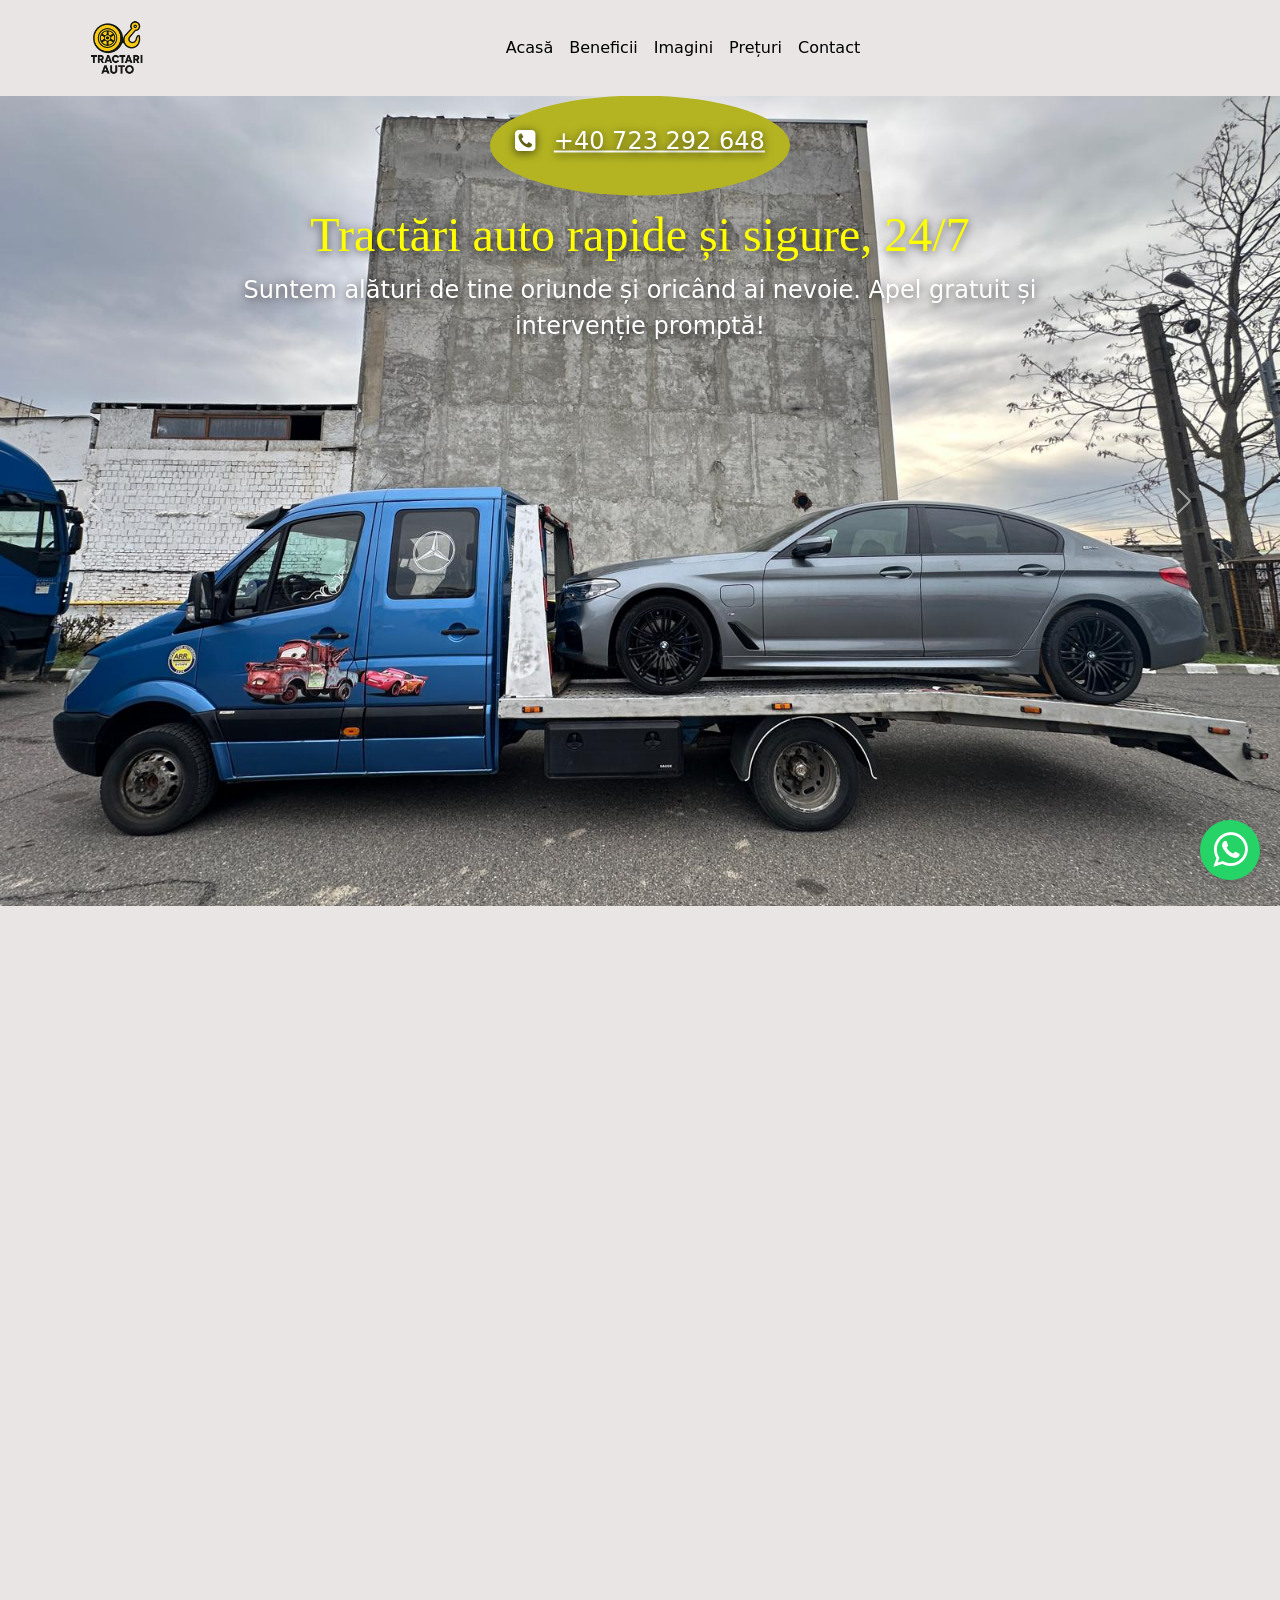
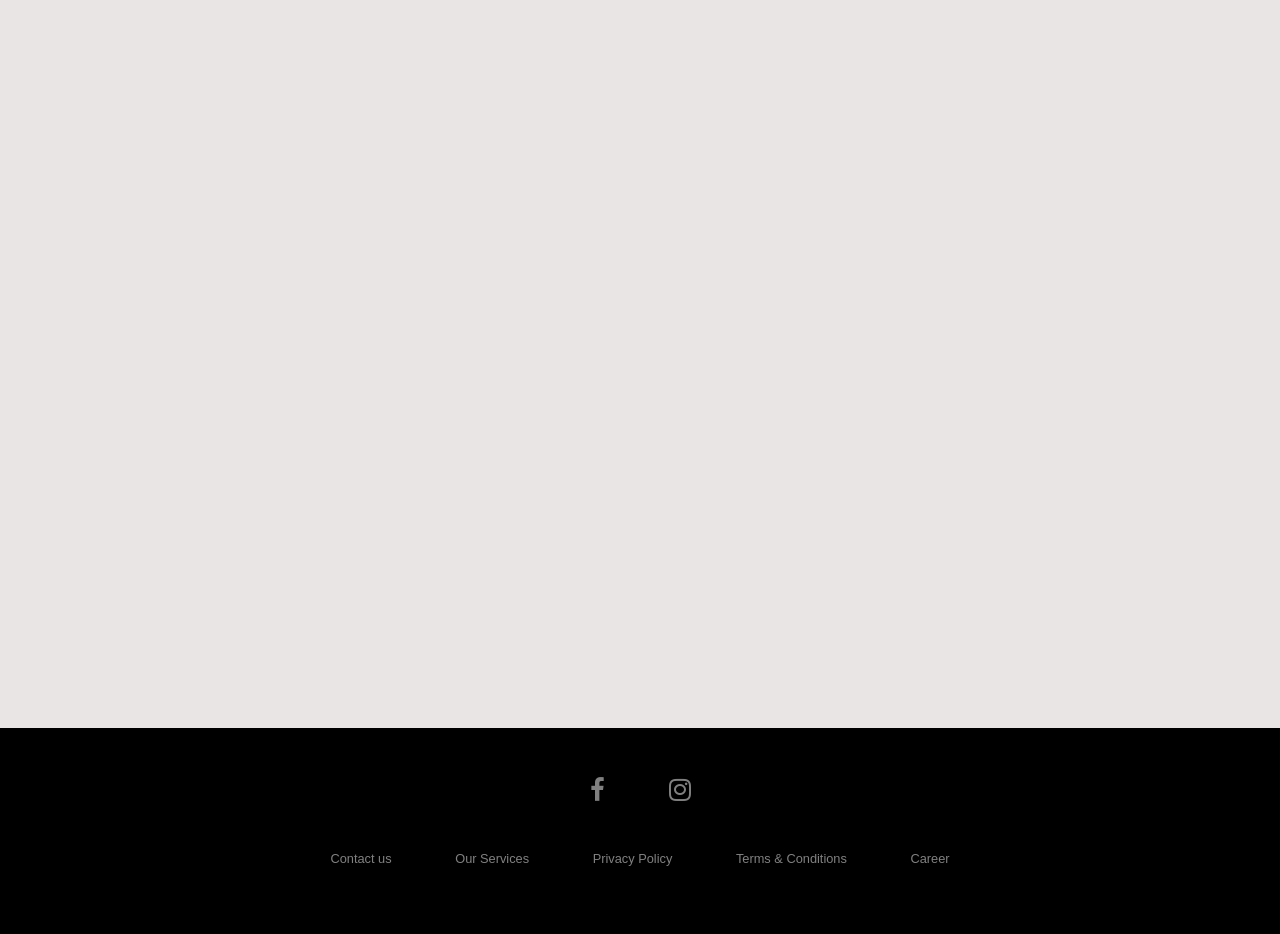
<file: index.html>
<!DOCTYPE html>
<html>

<head>
    <link rel="stylesheet" href="https://cdnjs.cloudflare.com/ajax/libs/font-awesome/4.7.0/css/font-awesome.min.css">
    <link rel="stylesheet" type="text/css" href="styles.css" />
    <link rel="stylesheet" href="https://cdnjs.cloudflare.com/ajax/libs/font-awesome/4.7.0/css/font-awesome.min.css">

    <meta charset="utf-8">
    <meta name="viewport" content="width=device-width, initial-scale=1">

     <title>Tractări Auto București – Non-stop Rapid</title>
    <meta name="description" content="Ai nevoie de ajutor rutier imediat? Servicii de tractări auto rapide și ieftine. Sună și primești asistență instant!">

    <link href="https://cdn.jsdelivr.net/npm/bootstrap@5.0.2/dist/css/bootstrap.min.css" rel="stylesheet"
        integrity="sha384-EVSTQN3/azprG1Anm3QDgpJLIm9Nao0Yz1ztcQTwFspd3yD65VohhpuuCOmLASjC" crossorigin="anonymous">
</head>


<body>

    <nav class="navbar navbar-expand-md navbar-light custom-navbar">
        <div class="container">
            <a class="navbar-brand" href="#">
            <img src="images/logo.png" class="logo" alt="Tractari Auto Logo">
        </a>

            <!-- Buton burger pentru mobil -->
            <button class="navbar-toggler" type="button" data-bs-toggle="collapse" data-bs-target="#meniuPrincipal"
                aria-controls="meniuPrincipal" aria-expanded="false" aria-label="Deschide meniul">
                <span class="navbar-toggler-icon"></span>
            </button>

            <!-- Meniul propriu-zis -->
            <div class="collapse navbar-collapse justify-content-center" id="meniuPrincipal">
                <ul class="navbar-nav">
                    <li class="nav-item">
                        <a class="nav-link active" href="#home">Acasă</a>
                    </li>
                    <li class="nav-item">
                        <a class="nav-link" href="#benefits">Beneficii</a>
                    </li>
                    <li class="nav-item">
                        <a class="nav-link" href="#galery">Imagini</a>
                    </li>
                    <li class="nav-item">
                        <a class="nav-link" href="#price">Prețuri</a>
                    </li>
                    <li class="nav-item">
                        <a class="nav-link" href="#contact">Contact</a>
                    </li>
                </ul>
            </div>
        </div>
    </nav>
    <main>
        <a href="https://wa.me/40723292648" target="_blank" class="whatsapp-button">
            <i class="fa fa-whatsapp"></i>
        </a>
        <div id="home" class="home container-content content">
            <div id="carouselTextBg" class="carousel slide" data-bs-ride="carousel">
                <div class="carousel-inner">
                    <div class="carousel-item active" style="background-image: url('images/imag5.jpeg');">
                        <div class="carousel-caption text-center">
                            <div class="phone-contact" >
                                <i class="fa fa-phone-square" aria-hidden="true"></i>
                                <a href="tel:40723292648"
                                    >+40 723 292
                                    648</a>
                            </div>
                            <h1>Tractări auto rapide și sigure, 24/7</h1>
                            <p>Suntem alături de tine oriunde și oricând ai nevoie. Apel gratuit și intervenție promptă!</p>
                            
                        </div>
                    </div>
                    <div class="carousel-item" style="background-image: url('images/imag2.jpeg')">
                        <div class="carousel-caption text-center">
                            <div class="phone-contact" >
                                <i class="fa fa-phone-square" aria-hidden="true"></i>
                                <a href="tel:40723292648"
                                    >+40 723 292
                                    648</a>
                            </div>
                            <h1>Ai probleme cu mașina? Suntem aici să te ajutăm!</h1>
                            <p>Servicii de tractare auto rapide, eficiente și la prețuri corecte – disponibil 24 de ore pe zi.</p>
                            
                        </div>
                    </div>
                    <div class="carousel-item" style="background-image: url('images/imag3.jpeg')">
                        <div class="carousel-caption text-center">
                            <div class="phone-contact" >
                                <i class="fa fa-phone-square" aria-hidden="true"></i>
                                <a href="tel:40723292648"
                                    >+40 723 292
                                    648</a>
                            </div>
                            <h1>Tractări auto de încredere în toată țara!</h1>
                            <p>Apel rapid, ajutor imediat.</p>
                        </div>
                    </div>
                </div>

                <!-- Butoane prev/next -->
                <button class="carousel-control-prev" type="button" data-bs-target="#carouselTextBg"
                    data-bs-slide="prev">
                    <span class="carousel-control-prev-icon"></span>
                </button>
                <button class="carousel-control-next" type="button" data-bs-target="#carouselTextBg"
                    data-bs-slide="next">
                    <span class="carousel-control-next-icon"></span>
                </button>
            </div>
        </div>



        </div>
        <section class="section-diagonal section reveal">
            <div class="text-side">
                <h1 class="title">Tractari Auto Non stop</h1>
                <p>Oferim servicii de tractare auto pe platformă in București, Ilfov și in toata țara. Operăm cu
                    vehicule de tractare performante și înțelegem cât de important este timpul pentru tine.</p>
                <div class="col-lg-12 col-md-12 col-sm-12 col-xs-12 call-center">
                    <i class="fa fa-phone-square"></i>
                    <a href="tel:40723292648">Suna-ne +40 723 292 648</a>
                </div>
            </div>
            <div class="image-side">
                <img src="images/imgTractareAuto.jpeg" alt="Imagine exemplu" />
            </div>
        </section>

        <div id="benefits" class="container content section">
            <div class="row">
                <div class="col-lg-4 col-md-6 col-sm-12 col-xs-12 reveal">
                    <div class="container">
                        <div class="benefits">
                            <i class="fa fa-car"></i>
                            <h2>Tractari auto si utilaje</h2>
                            <p>Tractăm, remorcăm și transportăm autovehiculul pe platforma auto indiferent dacă este
                                accidentat sau este defect.
                                Utilaje atat cu roti de cauciuc cat si cu senile cu o greutate de pana la 5 tone.</p>
                        </div>
                    </div>
                </div>
                <div class="col-lg-4 col-md-6 col-sm-12 col-xs-12 reveal">
                    <div class="container">
                        <div class=" benefits">
                            <i class="fa fa-car"></i>
                            <h2>Asistenta rutiera nonstop</h2>
                            <p>Oferim servicii de asistenta rutiera in București și Ilfov 24/7. Ne puteti contacta la
                                orice ora si cu siguranta va vom raspunde!</p>
                        </div>
                    </div>
                </div>
                <div class="col-lg-4 col-md-6 col-sm-12 col-xs-12 reveal">
                    <div class="container">
                        <div class=" benefits">
                            <i class="fa fa-motorcycle"></i>
                            <h2>Transportăm motociclete/scutere</h2>
                            <p>Putem transporta pe platforma auto motociclete și scutere, rapid și în siguranță.</p>
                        </div>
                    </div>
                </div>
            </div>


        </div>
        <div id="galery" class="container content">
            <div class="row">
                <div class="col-lg-6 col-md-4 col-sm-8 col-xs-8 reveal">
                    <div class="position-relative gallery-item img-custom " style="cursor: pointer;">
                        <img src="./images/imag4.jpeg" alt="Image 1" class="w-100">

                    </div>
                </div>
                <div class="col-lg-6 col-md-4 col-sm-8 col-xs-8 reveal">
                    <div class="position-relative gallery-item img-custom" style="cursor: pointer;">
                        <img src="./images/imag1.jpeg" alt="Image 1" class="w-100">

                    </div>
                </div>
            </div>

            <div id='loadMoreContainer' class="container space">
                <div class="row">
                    <div class="col-lg-12 col-md-12 col-sm-12 col-xs-12 reveal">
                        <button id="loadMore" class="custom-button">Incarca mai mult</button>
                    </div>

                </div>
            </div>
            <div id="galeryMore" class="hidden">
                <div class="row">
                    <div class="col-lg-6 col-md-4 col-sm-8 col-xs-8 reveal">
                        <div class="position-relative gallery-item img-custom " style="cursor: pointer;">
                            <img src="./images/imag3.jpeg" alt="Image 1" class="w-100">

                        </div>
                    </div>
                    <div class="col-lg-6 col-md-4 col-sm-8 col-xs-8 reveal">
                        <div class="position-relative gallery-item img-custom" style="cursor: pointer;">
                            <img src="./images/imag2.jpeg" alt="Image 1" class="w-100">

                        </div>
                    </div>
                </div>
                <div class="container">
                    <div class="row">
                        <div class="col-lg-12 col-md-12 col-sm-12 col-xs-12 reveal">
                            <button id="hideMore" class="custom-button">Ascundeti</button>
                        </div>

                    </div>
                </div>
            </div>

        </div>
        <div id="about"
            class="reveal container content section d-flex flex-column justify-content-center align-items-center">
            <div class="about-item">
                <h1 class="title">De ce să ne alegi pe noi?</h1>
                <div class="row mt-5 reveal">
                    <div class="col-lg-3 d-flex align-items-center justify-content-center section-number">
                        <h3>#1</h3>
                    </div>
                    <div class="col-lg-6">
                        <h3>Dispecerat non stop</h3>
                        <p>Suntem la dispoziția dvs cu program non stop 7 zile din 7, intervenim oriunde si oricand
                            indiferent de situatie sau problema in cel mai scurt timp.</p>
                    </div>
                </div>
                <div class="row mt-5 reveal">
                    <div class="col-lg-3 d-flex align-items-center justify-content-center section-number">
                        <h3>#2</h3>
                    </div>
                    <div class="col-lg-6">
                        <h3>Profesionalism și seriozitate</h3>
                        <p>Deținem flotă de platforme noi si echipamente de ultimă generație, iar personalul nostru este
                            format din cei mai buni profesioniști în domeniu pentru a oferii un serviciu de calitate.
                        </p>
                    </div>
                </div>
                <div class="row mt-5 reveal">
                    <div class="col-lg-3 d-flex align-items-center justify-content-center section-number">
                        <h3>#3</h3>
                    </div>
                    <div class="col-lg-6">
                        <h3>Intervenim rapid</h3>
                        <p>Oferim cel mai scurt timp pentru deplasare pe raza județelor București și Ilfov. Indiferent
                            de oră autoutilitarele noastre sunt pregătite pentru intervenție iar apelul tău la
                            dispecerat este redirecționat imediat către echipa din teren.</p>
                    </div>
                </div>
            </div>
        </div>

        <div id="price"
            class="reveal container content section d-flex flex-column justify-content-center align-items-center">
            <div class="about-item">
                <h1 class="title">Preturi tractari</h1>
                <div class="row mt-5 reveal">
                    <div class="col-lg-2"></div>
                    <div class="col-lg-8">
                        <h3>Preturi tractari auto intern de la 150 RON</h3>
                        <p>Tractari auto cu greutatea pana in 1.5 t de la 3 Lei/Km<br>
                            Tractari auto cu greutatea pana in 2.2 t de la 3.5 Lei/Km</p>
                    </div>
                </div>
                <div class="row mt-5 reveal">
                    <div class="col-lg-2"></div>
                    <div class="col-lg-8">
                        <h3>Preturi transport rutier Extern:</h3>
                        <p>Tractari auto cu greutatea pana in 1.5 t de la 0,5 EUR/Km<br>
                            Tractari auto cu greutatea pana in 2.2 t de la 0,6 EUR/Km<br>

                            * Pentru autovehiculele cu probleme la sistemul de directie sau rulare se percepe un tarif
                            extra de 30 lei.<br>
                            * Tariful de stationare este de 30 lei/ora.
                        </p>
                    </div>
                </div>
            </div>
        </div>

        <div id="contact" class="flex-container content space">
            <div class="row reveal">
                <div class="col-lg-12 col-md-12 col-sm-12 col-xs-12">
                    <p class="contact-p">
                        Contacteaza-ne:
                    </p>
                </div>
            </div>


            <div class="row reveal">
                <div class="col-lg-6 col-md-6 col-sm-12 col-xs-12 contact-area mx-auto">
                    <p class="contact-item-p">
                        <i class="fa fa-mobile contact-item-i"></i> <a href="tel:40723292648">Telefon: +40723 292 648</a>
                    </p>
                </div>
            </div>

            <div class="row reveal">
                <div class="col-lg-6 col-md-6 col-sm-12 col-xs-12 contact-area mx-auto">

                    <p class="contact-item-p">
                        <i class="fa fa-envelope-o"></i><a href="mailto:tractariautoslv@gmail.com"> Mail: tractariautoslv@gmail.com</a>
                    </p>
                </div>
            </div>

            <div class="row reveal">
                <div class="col-lg-6 col-md-6 col-sm-12 col-xs-12 contact-area mx-auto">

                    <p class="contact-item-p">
                        <i class="fa fa-clock-o"></i> Program Non stop: Luni-Duminica 24/24
                    </p>
                </div>
            </div>








    </main>
    <footer>
        <div class="footer content">
            <div class="row">
                <ul>
                    <li><a href="#"><i class="fa fa-facebook"></i></a></li>
                    <li><a href="#"><i class="fa fa-instagram"></i></li>
                </ul>
            </div>

            <div class="row">
                <ul>

                    <li><a href="tel:40723292648">Contact us</a></li>
                    <li><a href="#">Our Services</a></li>
                    <li><a href="#">Privacy Policy</a></li>
                    <li><a href="#">Terms & Conditions</a></li>
                    <li><a href="#">Career</a></li>
                </ul>
            </div>

        </div>
    </footer>
    <!-- Bootstrap JavaScript -->

    <script src="jquery-3.7.1.js"></script>
    <script src="code.js"></script>

    <script src="https://cdn.jsdelivr.net/npm/bootstrap@5.0.2/dist/js/bootstrap.bundle.min.js"
        integrity="sha384-MrcW6ZMFYlzcLA8Nl+NtUVF0sA7MsXsP1UyJoMp4YLEuNSfAP+JcXn/tWtIaxVXM"
        crossorigin="anonymous"></script>
</body>

</html>
</file>
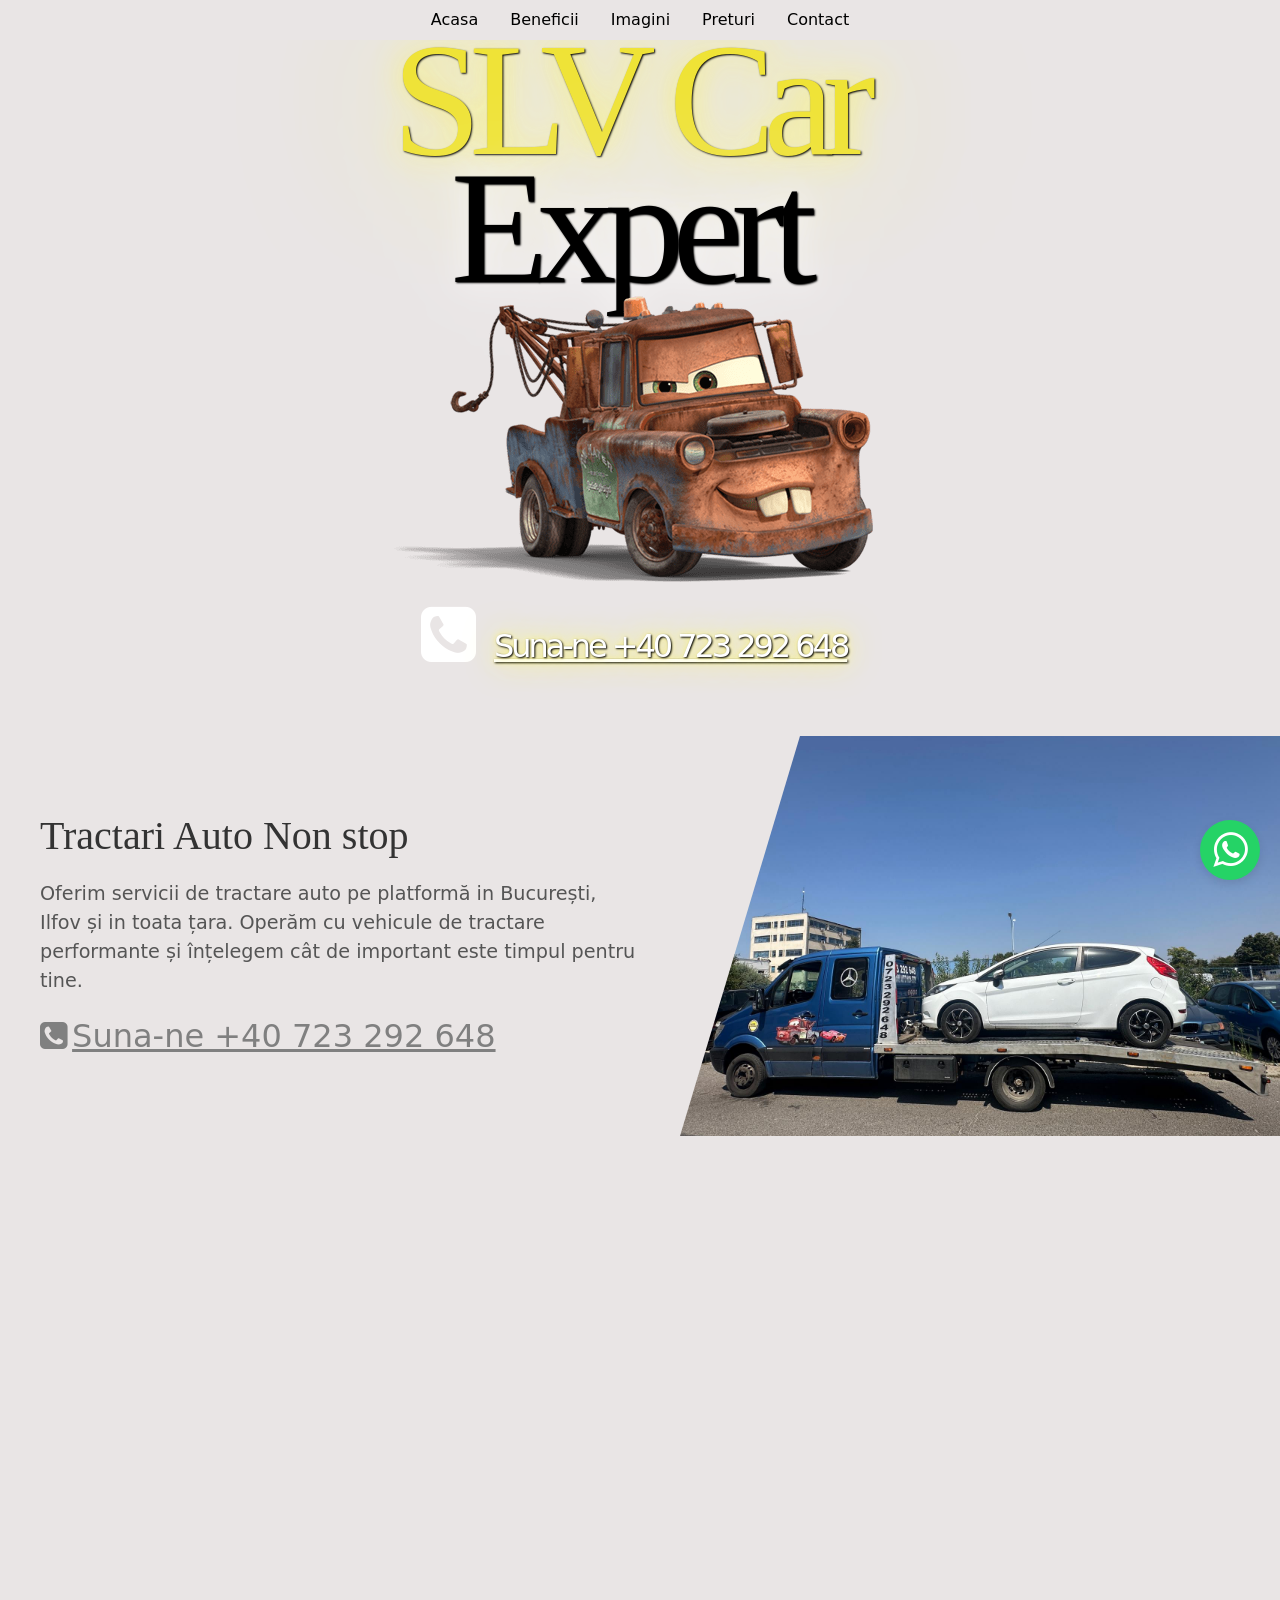
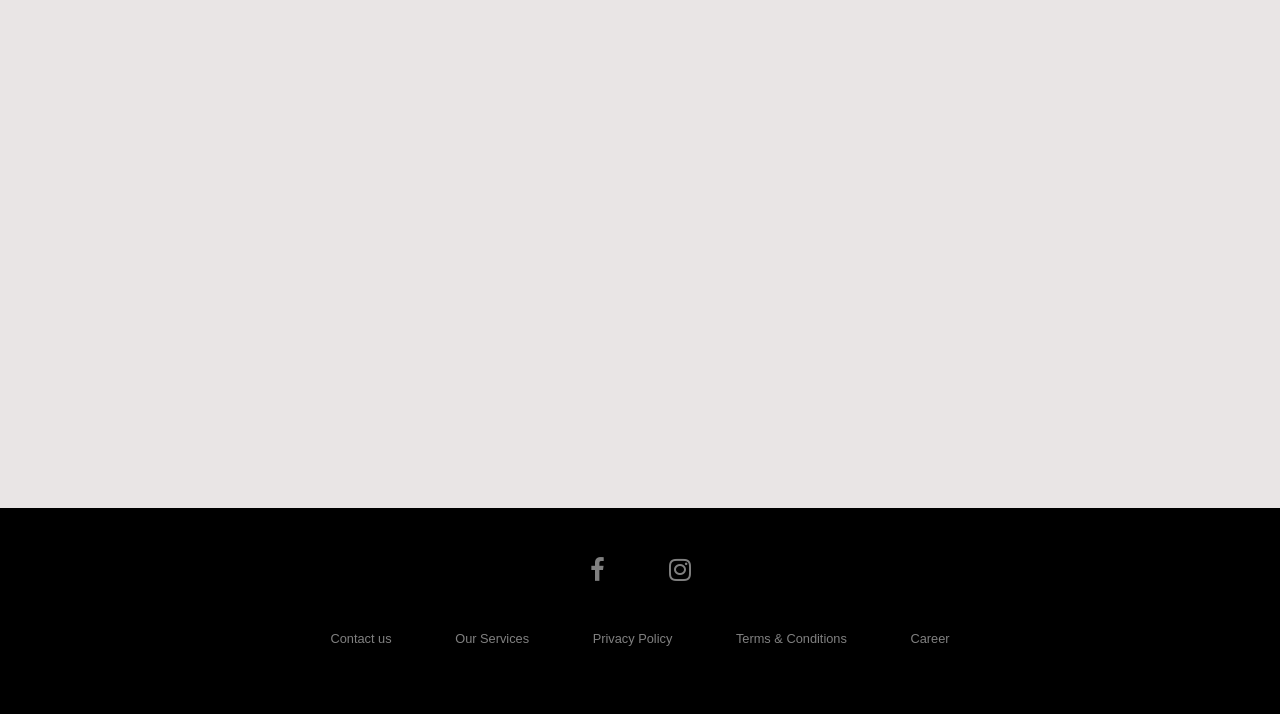
<file: bucsa.html>
<!DOCTYPE html>
<html>

<head>
    <link rel="stylesheet" href="https://cdnjs.cloudflare.com/ajax/libs/font-awesome/4.7.0/css/font-awesome.min.css">
    <link rel="stylesheet" type="text/css" href="styles.css" />
    <link rel="stylesheet" href="https://cdnjs.cloudflare.com/ajax/libs/font-awesome/4.7.0/css/font-awesome.min.css">

    <meta charset="utf-8">
    <meta name="viewport" content="width=device-width, initial-scale=1">
    <link href="https://cdn.jsdelivr.net/npm/bootstrap@5.0.2/dist/css/bootstrap.min.css" rel="stylesheet"
        integrity="sha384-EVSTQN3/azprG1Anm3QDgpJLIm9Nao0Yz1ztcQTwFspd3yD65VohhpuuCOmLASjC" crossorigin="anonymous">
</head>

<body>

    <ul class="nav justify-content-center">
        <li class="nav-item">
            <a class="nav-link active" href="#home">Acasa</a>
        </li>
        <li class="nav-item">
            <a class="nav-link" href="#benefits">Beneficii</a>
        </li>
        <li class="nav-item">
            <a class="nav-link" href="#galery">Imagini</a>
        </li>
        <li class="nav-item">
            <a class="nav-link" href="#price">Preturi</a>
        </li>
        <li class="nav-item">
            <a class="nav-link" href="#Contact">Contact</a>
        </li>
    </ul>
    <main>
        <a href="https://wa.me/40723292648" target="_blank" class="whatsapp-button">
            <i class="fa fa-whatsapp"></i>
        </a>
        <div id="home" class="home container-content content">
            <div class="row">
                <div class="col-lg-12 col-md-12 col-sm-12 col-xs-12">
                    <div class="row home-container">
                        <div class="col-lg-12 col-md-12 col-sm-12 col-xs-12">
                            <h1 class="home-title">
                                SLV Car
                            </h1>
                            <h1 id="blink_effect" class="home-title">
                                Expert
                            </h1>
                            <img src="./images/mater.png" alt="Image 1" class="img-fluid w-30">
                        </div>
                    </div>
                </div>
            </div>
            <div class="row">
                <div class="col-lg-12 col-md-12 col-sm-12 col-xs-12">
                    <div class="row home-container ">
                        <div class="col-lg-12 col-md-12 col-sm-12 col-xs-12">
                            <div class="col-lg-12 col-md-12 col-sm-12 col-xs-12">
                                <i class="fa fa-phone-square"></i>
                                <a href="tel:40723292648">Suna-ne +40 723 292 648</a>
                            </div>
                        </div>
                    </div>
                </div>
            </div>


        </div>
        <section class="section-diagonal section reveal">
            <div class="text-side">
                <h1 class="title">Tractari Auto Non stop</h1>
                <p>Oferim servicii de tractare auto pe platformă in București, Ilfov și in toata țara. Operăm cu
                    vehicule de tractare performante și înțelegem cât de important este timpul pentru tine.</p>
                <div class="col-lg-12 col-md-12 col-sm-12 col-xs-12 call-center">
                    <i class="fa fa-phone-square"></i>
                    <a href="tel:40723292648">Suna-ne +40 723 292 648</a>
                </div>
            </div>
            <div class="image-side">
                <img src="images/imgTractareAuto.jpeg" alt="Imagine exemplu" />
            </div>
        </section>

        <div id="benefits" class="container content section">
            <div class="row">
                <div class="col-lg-4 col-md-6 col-sm-12 col-xs-12 reveal">
                    <div class="container">
                        <div class="benefits">
                            <i class="fa fa-car"></i>
                            <h2>Tractari auto si utilaje</h2>
                            <p>Tractăm, remorcăm și transportăm autovehiculul pe platforma auto indiferent dacă este
                                accidentat sau este defect.
                                Utilaje atat cu roti de cauciuc cat si cu senile cu o greutate de pana la 5 tone.</p>
                        </div>
                    </div>
                </div>
                <div class="col-lg-4 col-md-6 col-sm-12 col-xs-12 reveal">
                    <div class="container">
                        <div class=" benefits">
                            <i class="fa fa-car"></i>
                            <h2>Asistenta rutiera nonstop</h2>
                            <p>Oferim servicii de asistenta rutiera in București și Ilfov 24/7. Ne puteti contacta la
                                orice ora si cu siguranta va vom raspunde!</p>
                        </div>
                    </div>
                </div>
                <div class="col-lg-4 col-md-6 col-sm-12 col-xs-12 reveal">
                    <div class="container">
                        <div class=" benefits">
                            <i class="fa fa-motorcycle"></i>
                            <h2>Transportăm motociclete/scutere</h2>
                            <p>Putem transporta pe platforma auto motociclete și scutere, rapid și în siguranță.</p>
                        </div>
                    </div>
                </div>
            </div>


        </div>
        <div id="galery" class="container content">
            <div class="row">
                <div class="col-lg-6 col-md-4 col-sm-8 col-xs-8 reveal">
                    <div class="position-relative gallery-item img-custom " style="cursor: pointer;">
                        <img src="./images/imgTractareAuto.jpeg" alt="Image 1" class="w-100">

                    </div>
                </div>
                <div class="col-lg-6 col-md-4 col-sm-8 col-xs-8 reveal">
                    <div class="position-relative gallery-item img-custom" style="cursor: pointer;">
                        <img src="./images/imgTractareAuto.jpeg" alt="Image 1" class="w-100">

                    </div>
                </div>
            </div>

            <div id='loadMoreContainer' class="container space">
                <div class="row">
                    <div class="col-lg-12 col-md-12 col-sm-12 col-xs-12 reveal">
                        <button id="loadMore" class="custom-button">Incarca mai mult</button>
                    </div>

                </div>
            </div>
            <div id="galeryMore" class="hidden">
                <div class="row">
                    <div class="col-lg-6 col-md-4 col-sm-8 col-xs-8 reveal">
                        <div class="position-relative gallery-item img-custom " style="cursor: pointer;">
                            <img src="./images/imgTractareAuto.jpeg" alt="Image 1" class="w-100">

                        </div>
                    </div>
                    <div class="col-lg-6 col-md-4 col-sm-8 col-xs-8 reveal">
                        <div class="position-relative gallery-item img-custom" style="cursor: pointer;">
                            <img src="./images/imgTractareAuto.jpeg" alt="Image 1" class="w-100">

                        </div>
                    </div>
                </div>
                <div class="container">
                    <div class="row">
                        <div class="col-lg-12 col-md-12 col-sm-12 col-xs-12 reveal">
                            <button id="hideMore" class="custom-button">Ascundeti</button>
                        </div>

                    </div>
                </div>
            </div>

        </div>
        <div id="about"
            class="reveal container content section d-flex flex-column justify-content-center align-items-center">
            <div class="about-item">
                <h1 class="title">De ce să ne alegi pe noi?</h1>
                <div class="row mt-5 reveal">
                    <div class="col-lg-3 d-flex align-items-center justify-content-center section-number">
                        <h3>#1</h3>
                    </div>
                    <div class="col-lg-6">
                        <h3>Dispecerat non stop</h3>
                        <p>Suntem la dispoziția dvs cu program non stop 7 zile din 7, intervenim oriunde si oricand
                            indiferent de situatie sau problema in cel mai scurt timp.</p>
                    </div>
                </div>
                <div class="row mt-5 reveal">
                    <div class="col-lg-3 d-flex align-items-center justify-content-center section-number">
                        <h3>#2</h3>
                    </div>
                    <div class="col-lg-6">
                        <h3>Profesionalism și seriozitate</h3>
                        <p>Deținem flotă de platforme noi si echipamente de ultimă generație, iar personalul nostru este
                            format din cei mai buni profesioniști în domeniu pentru a oferii un serviciu de calitate.
                        </p>
                    </div>
                </div>
                <div class="row mt-5 reveal">
                    <div class="col-lg-3 d-flex align-items-center justify-content-center section-number">
                        <h3>#3</h3>
                    </div>
                    <div class="col-lg-6">
                        <h3>Intervenim rapid</h3>
                        <p>Oferim cel mai scurt timp pentru deplasare pe raza județelor București și Ilfov. Indiferent
                            de oră autoutilitarele noastre sunt pregătite pentru intervenție iar apelul tău la
                            dispecerat este redirecționat imediat către echipa din teren.</p>
                    </div>
                </div>
            </div>
        </div>

        <div id="price"
            class="reveal container content section d-flex flex-column justify-content-center align-items-center">
            <div class="about-item">
                <h1 class="title">Preturi tractari</h1>
                <div class="row mt-5 reveal">
                    <div class="col-lg-2"></div>
                    <div class="col-lg-8">
                        <h3>Preturi tractari auto intern de la 150 RON</h3>
                        <p>Tractari auto cu greutatea pana in 1.5 t de la 3 Lei/Km<br>
                            Tractari auto cu greutatea pana in 2.2 t de la 3.5 Lei/Km</p>
                    </div>
                </div>
                <div class="row mt-5 reveal">
                    <div class="col-lg-2"></div>
                    <div class="col-lg-8">
                        <h3>Preturi transport rutier Extern:</h3>
                        <p>Tractari auto cu greutatea pana in 1.5 t de la 0,5 EUR/Km<br>
                            Tractari auto cu greutatea pana in 2.2 t de la 0,6 EUR/Km<br>

                            * Pentru autovehiculele cu probleme la sistemul de directie sau rulare se percepe un tarif
                            extra de 30 lei.<br>
                            * Tariful de stationare este de 30 lei/ora.
                        </p>
                    </div>
                </div>
            </div>
        </div>

        <div id="Contact" class="flex-container content space">
            <div class="row reveal">
                <div class="col-lg-12 col-md-12 col-sm-12 col-xs-12">
                    <p class="contact-p">
                        Contacteaza-ne:
                    </p>
                </div>
            </div>


            <div class="row reveal">
                <div class="col-lg-6 col-md-6 col-sm-12 col-xs-12 contact-area mx-auto">
                    <p class="contact-item-p">
                        <i class="fa fa-mobile contact-item-i"></i> Telefon: +40723 292 648
                    </p>
                </div>
            </div>

            <div class="row reveal">
                <div class="col-lg-6 col-md-6 col-sm-12 col-xs-12 contact-area mx-auto">

                    <p class="contact-item-p">
                        <i class="fa fa-envelope-o"></i> Mail: tractariautoslv@gmail.com
                    </p>
                </div>
            </div>

            <div class="row reveal">
                <div class="col-lg-6 col-md-6 col-sm-12 col-xs-12 contact-area mx-auto">

                    <p class="contact-item-p">
                        <i class="fa fa-clock-o"></i> Program Non stop: Luni-Duminica 24/24
                    </p>
                </div>
            </div>








    </main>
    <footer>
        <div class="footer content">
            <div class="row">
                <ul>
                    <li><a href="#"><i class="fa fa-facebook"></i></a></li>
                    <li><a href="#"><i class="fa fa-instagram"></i></li>
                </ul>
            </div>

            <div class="row">
                <ul>

                    <li><a href="tel:40742188065">Contact us</a></li>
                    <li><a href="#">Our Services</a></li>
                    <li><a href="#">Privacy Policy</a></li>
                    <li><a href="#">Terms & Conditions</a></li>
                    <li><a href="#">Career</a></li>
                </ul>
            </div>

        </div>
    </footer>
    <!-- Bootstrap JavaScript -->

    <script src="jquery-3.7.1.js"></script>
    <script src="code.js"></script>

    <script src="https://cdn.jsdelivr.net/npm/bootstrap@5.0.2/dist/js/bootstrap.bundle.min.js"
        integrity="sha384-MrcW6ZMFYlzcLA8Nl+NtUVF0sA7MsXsP1UyJoMp4YLEuNSfAP+JcXn/tWtIaxVXM"
        crossorigin="anonymous"></script>
</body>

</html>
</file>
<file: styles.css>
.btn.outline {
	background: none;
	padding: 12px 22px;
}

.btn-primary.outline {
	border: 2px solid #424344;
	color: white
}

.btn-primary.outline:hover,
.btn-primary.outline:focus,
.btn-primary.outline:active,
.btn-primary.outline.active,
.open>.dropdown-toggle.btn-primary {
	color: #424344;
	border-color: #424344;
}

.btn-primary.outline:active,
.btn-primary.outline.active {
	border-color: #424344;
	color: white;
	box-shadow: none;
}

.container {
	display: flex;
	flex-wrap: wrap;
	justify-content: center;
	align-items: center;
}

article p {
	color: black;
	text-align: center;
	size: 5px;
}

.popUpMessage {
	opacity: 0.8;
	width: 100px;
	height: 75px;
	border: 1px solid;
	background-color: #837e7e;
	border-color: #c4bec0;
	border-radius: 0.5cm;
	box-shadow: 1px 1px 2px rgb(255, 255, 255), 0 0 1em #c4bec0, 0 0 0.2em #c8c2c3;
	;
	;
	text-align: center;
	color: #fff;
	margin-top: 20px;
}

#about {
	text-align: center;
}

#price {
	text-align: center;
}

.close {
	position: absolute;
	top: 0;
	right: 0;
	display: block;
	width: 50px;
	height: 50px;
	font-size: 0;
}

.close:before,
.close:after {
	position: absolute;
	top: 50%;
	left: 50%;
	width: 5px;
	height: 20px;
	background-color: #F0F0F0;
	transform: rotate(45deg) translate(-50%, -50%);
	transform-origin: top left;
	content: '';
}

.close:after {
	transform: rotate(-45deg) translate(-50%, -50%);
}

.hidden {
	display: none;
}

.nav {
	background-color: #e9e5e5;
}

.nav-link {
	color: black !important;
}

.call-center {
	color: grey;
}

.call-center a {
	color: grey;
	font-size: 2rem;
}

.call-center i {
	color: grey;
	font-size: 2rem;
}

.section-diagonal {
	display: flex;
	height: 400px;
	overflow: hidden;
}

.text-side {
	flex: 1;
	background: #e9e5e5;
	padding: 40px;
	display: flex;
	flex-direction: column;
	justify-content: center;
	z-index: 2;

}

.title {
	margin: 0 0 20px;
	font-size: 2.5rem;
	color: #333;
}


.text-side p {
	font-size: 1.2rem;
	color: #555;
}

.image-side {
	flex: 1;
	position: relative;
	overflow: hidden;
	clip-path: polygon(20% 0%, 100% 0%, 100% 100%, 0% 100%);
	/* asta taie colțul stâng sus în diagonală */
}

.image-side img {
	width: 100%;
	height: 100%;
	object-fit: cover;
	display: block;
}

/* Responsive: pe ecrane mici devine coloană */
@media (max-width: 768px) {
	.section-diagonal {
		flex-direction: column;
		height: auto;
	}

	.image-side {
		clip-path: none;
		height: 200px;
	}

	.text-side {
		padding: 20px;
	}
}


.custom-button {
	align-items: center;
	appearance: none;
	background-color: #efe336;
	border-radius: 24px;
	border-style: none;

	color: white;
	cursor: pointer;
	display: inline-flex;
	fill: currentcolor;
	font-family: "Google Sans", Roboto, Arial, sans-serif;
	font-size: 14px;
	font-weight: 500;
	height: 48px;
	justify-content: center;
	letter-spacing: .25px;
	line-height: normal;
	max-width: 100%;
	overflow: visible;
	padding: 2px 24px;
	position: relative;
	text-align: center;
	text-transform: none;
	transition: box-shadow 280ms cubic-bezier(.4, 0, .2, 1), opacity 15ms linear 30ms, transform 270ms cubic-bezier(0, 0, .2, 1) 0ms;
	user-select: none;
	-webkit-user-select: none;
	touch-action: manipulation;
	width: auto;
	will-change: transform, opacity;
	z-index: 0;
}

.custom-button:hover {
	background: #F6F9FE;
	color: #efe336;
}


.home {
	top: 0;
	left: 0;
	bottom: 0;
}

.home-container {
	width: 100%;
	margin-left: 5px;
	margin-right: 5px;
	margin-top: 20px;
	margin-bottom: 20px;
	text-align: center;
}

.home-title {
	letter-spacing: -.15ch;
	line-height: .75;
	text-shadow: 1px 1px 2px black, 0 0 1em #faf065, 0 0 0.2em #f8f077;
	color: #efe336;
	font-size: 10em;
}

.blink-effect {
	letter-spacing: -.15ch;
	line-height: .75;
	text-shadow: none;
	text-shadow: 1px 1px 2px black, 0 0 1em white, 0 0 0.2em rgba(255, 255, 255, 0.688);
	color: black;
	font-size: 10em;
}

.contact-p {
	text-align: center;
	width: 100%;
	padding-top: 20px;
	color: #e0d20b;
	font-size: 2em;
}

.contact-item-p {
	text-align: center;
	width: 100%;
	padding-top: 20px;
	color: #FFFFFF;
	font-size: 1.5em;
}

.contact-item-p i {
	color: #e0d20b;
}

@media screen and (max-width: 420px) {


	.contact-item-p {
		font-size: 1.2em;
	}
}

.contact-item-i {
	font-size: 1.7em;
}

.flex-container {
	width: 100%;
	padding-right: 15px;
	padding-left: 15px;
	margin-right: auto;
	margin-left: auto;
}

.home-container a {
	letter-spacing: -.15ch;
	line-height: .75;
	text-shadow: 1px 1px 2px black, 0 0 1em #faf065, 0 0 0.2em #f8f077;
	color: white;
	font-size: 2em;
}

.home-container i {
	font-size: 4em;
	margin: 0% 1%;
	color: white;
}

.section {
	margin-bottom: 50px;
	margin-top: 50px;
}

.image-background {
	background-image: url("https://media.geeksforgeeks.org/wp-content/uploads/20240322101847/Default_An_illustration_depictin-(2)-660.jpg");
}

.img-custom {
	width: 450px;
	height: 340px;
	margin: 15px;
	border: 10px solid #fefae0;
	-webkit-filter: sepia(100%);
	filter: sepia(100%);
	transition-duration: 1s;
	position: absolute;
}

@media screen and (max-width: 600px) {
	.img-custom {
		width: 373px;
		height: 280px;
	}
}

@media screen and (max-width: 420px) {
	.img-custom {
		width: 320px;
		height: 240px;
	}

	.contact-p {
		font-size: 1.5em;
	}
}

.img-custom:hover {
	border: 5px solid #fff;
	-webkit-transform: scale(1.1);
	-ms-transform: scale(1.1);
	transform: scale(1.1);
	-webkit-filter: none;
	filter: none;
	position: absolute;
}


.img-custom:hover {
	color: #424242;
	-webkit-transition: all .3s ease-in;
	-moz-transition: all .3s ease-in;
	-ms-transition: all .3s ease-in;
	-o-transition: all .3s ease-in;
	transition: all .3s ease-in;
	opacity: 1;
	transform: scale(1.15);
	-ms-transform: scale(1.15);
	/* IE 9 */
	-webkit-transform: scale(1.15);
}

.inputCheckBox {
	position: fixed;
	opacity: 0;
	background-color: #000;
}

.checkBoxLabel {
	position: absolute;
	margin: 0;
	padding: 0;
	border: none;
	outline: none;
	background-color: black;
	cursor: pointer;

	&::before {
		position: fixed;
		z-index: 1;
		top: 0;
		left: 0;
		right: 0;
		bottom: 0;
		background-color: rgba(darken(#3498db, 40%), .75);
		content: '';
		opacity: 0;
		pointer-events: none;
		transition: opacity .5s cubic-bezier(0.190, 1.000, 0.220, 1.000);
	}

	.burger {
		position: fixed;
		top: 1em;
		left: 1em;
		z-index: 3;
		width: 2em;
		height: 2em;
		margin: 0;
		padding: 0;
		transition: opacity .5s cubic-bezier(0.190, 1.000, 0.220, 1.000);

		&::before,
		.bar,
		&::after {
			position: absolute;
			left: 0;
			display: block;
			width: 100%;
			height: 12%;
			background: white;
			content: '';
			transition: all .5s cubic-bezier(0.190, 1.000, 0.220, 1.000);
		}

		.bar {
			top: 44%;
		}

		&::before {
			top: 0;
			transform-origin: top left;
		}

		&::after {
			bottom: 0;
			transform-origin: bottom left;
		}

	}
}

.inputCheckBox:focus+.checkBoxLabel,
.checkBoxLabel:hover {
	.burger {
		opacity: .75;
	}

}




main {
	overflow: hidden;

	.content {
		transform: translate3d(0, 0, 0);
		/* material acceleration */
		will-change: transform, filter;
		transition: all .5s cubic-bezier(0.190, 1.000, 0.220, 1.000);
	}

}

footer {
	overflow: hidden;

	.content {
		transform: translate3d(0, 0, 0);
		/* material acceleration */
		will-change: transform, filter;
		transition: all .5s cubic-bezier(0.190, 1.000, 0.220, 1.000);
	}

}



.footer {
	background: #000;
	padding: 30px 0px;
	font-family: 'Play', sans-serif;
	text-align: center;
}

.footer .row {
	width: 100%;
	margin: 1% 0%;
	padding: 0.6% 0%;
	color: gray;
	font-size: 0.8em;
}

.footer .row a {
	text-decoration: none;
	color: gray;
	transition: 0.5s;
}

.footer .row a:hover {
	color: #efe336;
}

.footer .row ul {
	width: 100%;
}

.footer .row ul li {
	display: inline-block;
	margin: 0px 30px;
}

.footer .row a i {
	font-size: 2em;
	margin: 0% 1%;
}

@media (max-width:720px) {
	.footer {
		text-align: left;
		padding: 5%;
	}

	.footer .row ul li {
		display: block;
		margin: 10px 0px;
		text-align: left;
	}

	.footer .row a i {
		margin: 0% 3%;
	}
}

/* helper */
.visuallyhidden {
	border: 0;
	clip: rect(0 0 0 0);
	height: 1px;
	margin: -1px;
	overflow: hidden;
	padding: 0;
	position: absolute;
	width: 1px;
}

.Copyright p {
	color: #efe336;
}

.reveal {
	position: relative;
	transform: translateY(100px);
	opacity: 0;
	transition: 0.5s all ease;
}

.reveal.active {
	transform: translateY(0);
	opacity: 1;
}

.custom-textArea {
	border: 3px solid;
	background-color: white;
	border-color: #efe336;
	border-radius: 0.5cm;
	box-shadow: 1px 1px 2px black, 0 0 1em #cb2450, 0 0 0.2em #a1183c;
	;
	;
	margin-left: 5px;
	margin-right: 5px;
	margin-top: 20px;
	margin-bottom: 20px;
}

.contact-area {
	padding-top: 10px;
	padding-bottom: 10px;
	border: 3px solid;
	background-color: #a6a6a6;
	border-color: #ffffff;
	border-radius: 0.5cm;
	margin-left: 5px;
	margin-right: 5px;
	margin-top: 20px;
	margin-bottom: 20px;
	text-align: center;
}

.benefits {
	width: 100%;
	height: 300px;
	border: 3px solid;
	background-color: grey;
	border-color: #ffffff;
	border-radius: 0.5cm;

	margin-left: 5px;
	margin-right: 5px;
	margin-top: 20px;
	margin-bottom: 20px;
	text-align: center;
}

.benefits:hover {
	border: 2px solid #efe336;
	-webkit-transform: scale(1.1);
	-ms-transform: scale(1.1);
	transform: scale(1.1);
}



@media screen and (max-width: 600px) {
	.benefits {
		height: 200px;
		width: 90%;
	}

	.benefits:hover {
		height: 200px;
		-webkit-transform: scale(1.1);
		-ms-transform: scale(1.1);
		transform: scale(1.1);
	}
}

@media screen and (max-width: 400px) {
	.benefits {
		height: 350px;
		width: 100%;
	}

	.benefits:hover {
		height: 350px;
		-webkit-transform: scale(1.1);
		-ms-transform: scale(1.1);
		transform: scale(1.1);
		width: 100%;
	}
}


.benefits:hover {
	color: #424242;
	-webkit-transition: all .3s ease-in;
	-moz-transition: all .3s ease-in;
	-ms-transition: all .3s ease-in;
	-o-transition: all .3s ease-in;
	transition: all .3s ease-in;
	opacity: 1;
	transform: scale(1.15);
	-ms-transform: scale(1.15);
	/* IE 9 */
	-webkit-transform: scale(1.15);


}

.benefits:hover i {
	color: yellow;
}

.benefits p {
	font-size: 18px;
	color: white;
}

.benefits h2 {
	color: white;
}

.benefits i {
	font-size: 4em;
	margin-top: 5%;
	color: white;
	margin-right: 70%;
}

.logo {
	height: 70px;
	width: auto;
}

.space {
	padding-top: 30px;
}

.input-row {
	width: 100%;
	color: #fff;
	padding-top: 15px;
	text-align: center;
}

/* misc */
body {
	overflow-x: hidden;
	color: white;
	font: 1em/1.4 "lato";
}

main {
	background: #e9e5e5;
}

article {
	width: 80%;
	margin: 0 auto;
	font-size: 1.3em;

	@media(min-width: 60em) {
		width: 50%;
	}
}

h1 {
	font: 2.5em/1.4 "roboto condensed";
	font-weight: 700;
}

.section-number {
	font: 2.5em/1.4 "roboto condensed";
	font-weight: 700;
	text-align: center;

}

.whatsapp-button {
	text-align: center;
	position: fixed;
	bottom: 20px;
	/* Poziționează butonul la 20px de jos */
	right: 20px;
	/* Poziționează butonul la 20px de dreapta */
	background-color: #25D366;
	/* Culoarea verde specifică WhatsApp */
	color: white;
	/* Culoarea textului (iconului) */
	border-radius: 50%;
	/* Face butonul rotund */
	width: 60px;
	height: 60px;
	font-size: 40px;
	/* Dimensiunea iconului */
	box-shadow: 0 4px 10px rgba(0, 0, 0, 0.1);
	/* Adaugă o umbră subtilă pentru un efect 3D */
	z-index: 1000;
	/* Asigură că butonul va fi deasupra altor elemente */
	transition: transform 0.3s ease, background-color 0.3s ease;
	/* Efect de tranziție pe hover */
}


/* Efect de hover pe butonul WhatsApp */
.whatsapp-button:hover {
	transform: scale(1.1);
	/* Lărgește butonul la hover */
	background-color: #128C7E;
	/* Schimbă culoarea la hover */
}


.carousel-item {
	height: 90vh;
	min-height: 400px;
	background-size: cover;
	background-position: center;
	position: relative;
	color: white;
}

.carousel-caption {
	position: absolute;
	top: 30%;
	transform: translateY(-50%);
	text-shadow: 0 2px 10px rgba(0, 0, 0, 0.7);
}

.carousel-caption h1 {
	color: yellow;
	font-size: 3rem;
}

.carousel-caption p {
	font-size: 1.5rem;
}

@media (max-width: 768px) {
	.carousel-caption h1 {
		font-size: 1.8rem;
	}

	.carousel-caption p {
		font-size: 1rem;
	}
}

.custom-navbar {
	background-color: #e9e5e5 !important;
	color: #ffffff;
}

.nav-item {
	color: white;
}

.phone-contact {
	 text-align: center;    
    line-height: 90px;   
	height: 100px;
	border-radius: 50%;
	margin: 10px auto;
	width: 300px;
	background-color: rgb(180, 180, 34);
	margin-top: 10px;
	font-size: 1.5rem;
}

.phone-contact a {
	color: white;
	margin-left: 10px;
}

.contact-item-p a {
	color: white;
}


@media screen and (max-width: 600px) {
	.phone-contact {
		width: 300px;
		margin-top: 10px;
		font-size: 1.5rem;
	}
}

@media screen and (max-width: 400px) {
	.phone-contact {
		width: 280px;
		margin-top: 10px;
		font-size: 1.5rem;
	}
}
</file>
